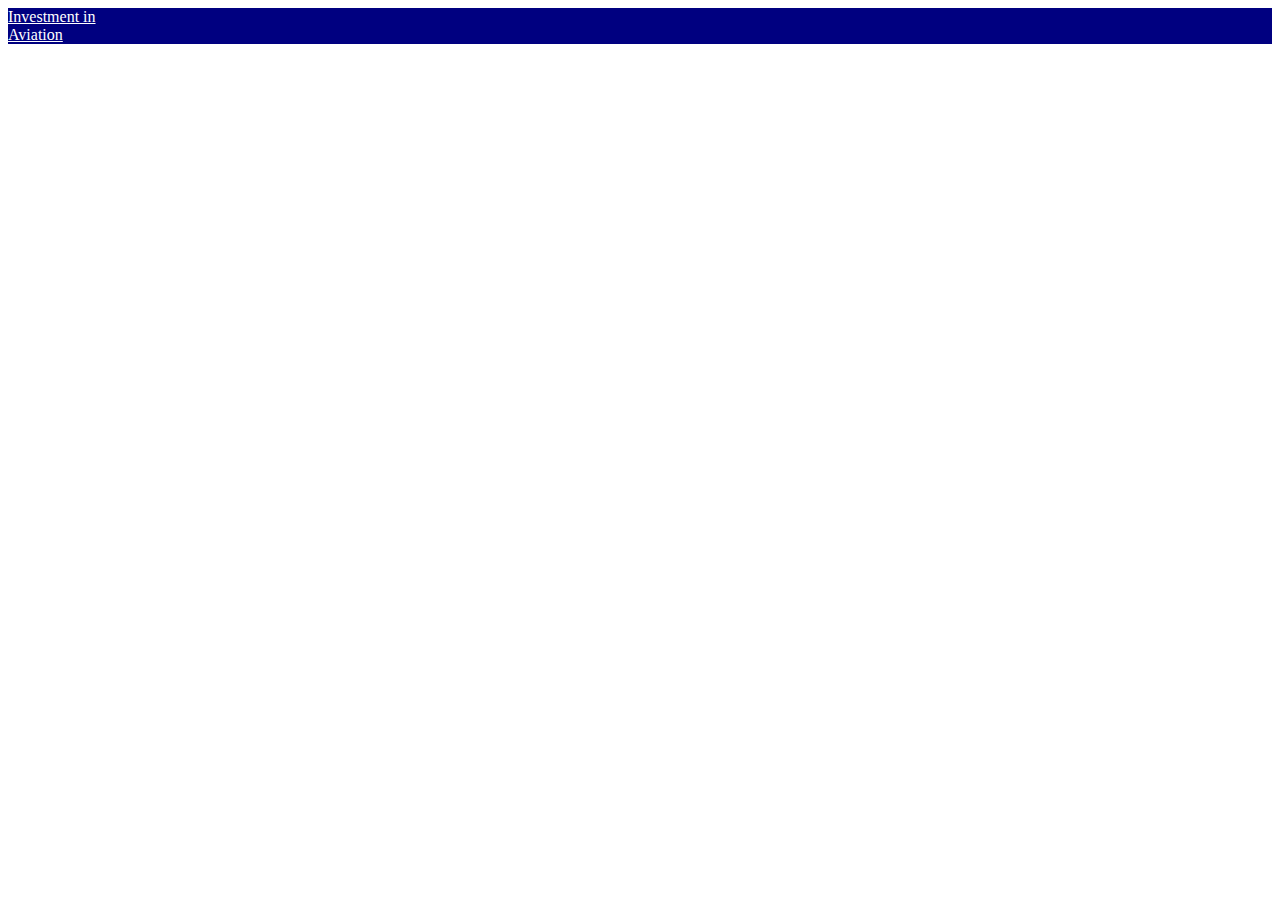
<file: waste.html>
<!DOCTYPE html>
<html lang="en">
<head>
  <meta charset="UTF-8">
  <meta name="viewport" content="width=device-width, initial-scale=1">
  <title>Tap Hint Test</title>
  <style>
    .tap-hint {
      display: none;
      font-size: 0.9rem;
      font-weight: 500;
      opacity: 0.7;
      color: gray;
    }

    @media (max-width: 768px) {
      .tap-hint {
        display: block !important;
      }
    }
  </style>
</head>
<body>
  <div class="service-title-name">
    <div class="bg-primary text-center rounded p-3 mx-5 mb-4" style="background-color: navy; color: white;">
      <a href="#" class="h4 text-white mb-0" style="color: white;">Investment in <br>Aviation</a>
    </div>
    <div class="tap-hint text-center text-secondary">↓ Tap to view details</div>
  </div>
</body>
</html>
</file>
